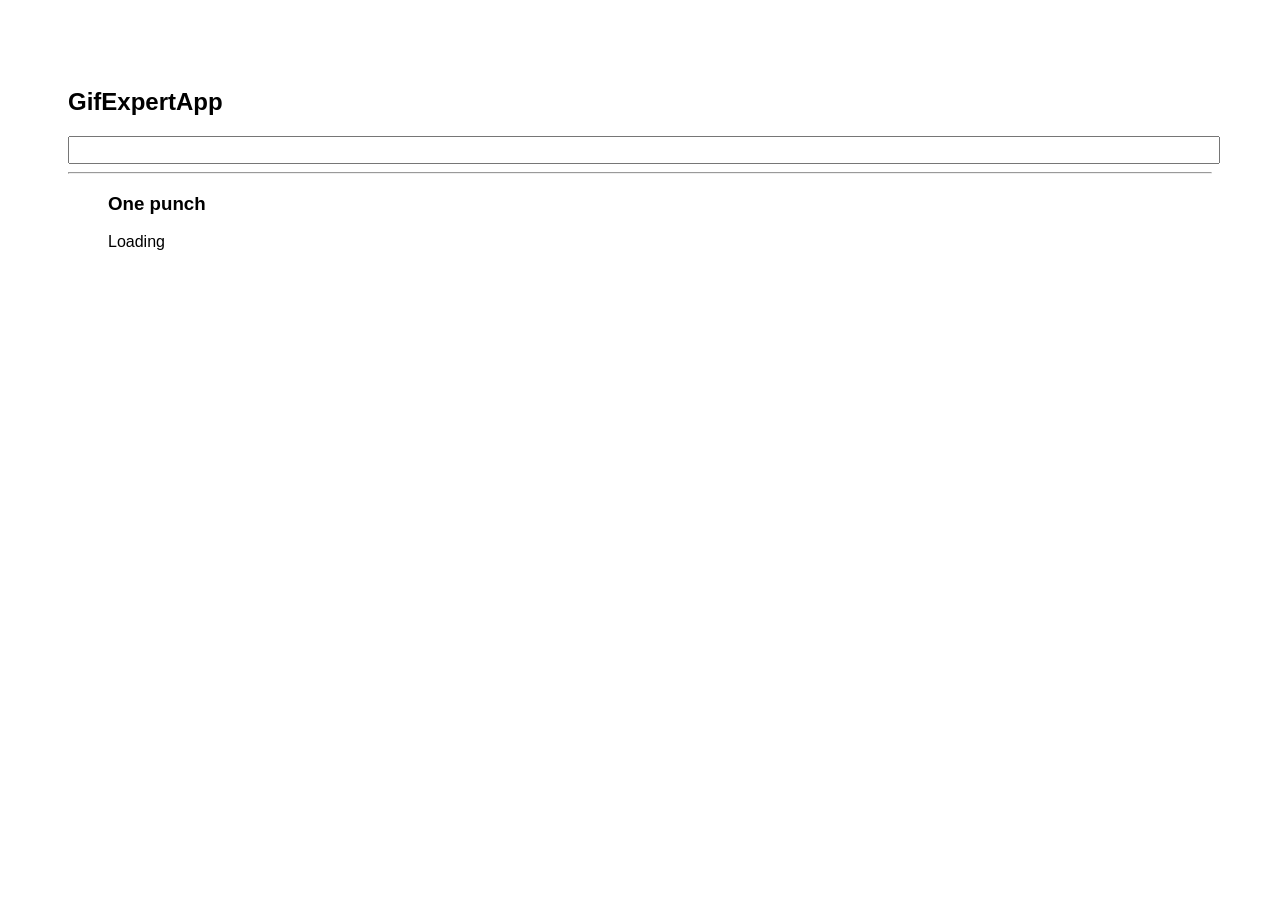
<file: docs/index.html>
<!DOCTYPE html>
<html lang="en">
    <head>
        <meta charset="utf-8" />
        <link rel="icon" href="./favicon.ico" />
        <meta name="viewport" content="width=device-width,initial-scale=1" />
        <meta name="theme-color" content="#000000" />
        <meta
            name="description"
            content="Web site created using create-react-app"
        />
        <link rel="apple-touch-icon" href="./logo192.png" />
        <link rel="manifest" href="./manifest.json" />
        <link
            rel="stylesheet"
            href="https://cdnjs.cloudflare.com/ajax/libs/animate.css/4.1.1/animate.min.css"
        />
        <title>GifExpertApp</title>
        <link href="./static/css/main.1f987223.chunk.css" rel="stylesheet" />
    </head>
    <body>
        <noscript>You need to enable JavaScript to run this app.</noscript>
        <div id="root"></div>
        <script>
            !(function (e) {
                function r(r) {
                    for (
                        var n, p, f = r[0], i = r[1], l = r[2], c = 0, s = [];
                        c < f.length;
                        c++
                    )
                        (p = f[c]),
                            Object.prototype.hasOwnProperty.call(o, p) &&
                                o[p] &&
                                s.push(o[p][0]),
                            (o[p] = 0);
                    for (n in i)
                        Object.prototype.hasOwnProperty.call(i, n) &&
                            (e[n] = i[n]);
                    for (a && a(r); s.length; ) s.shift()();
                    return u.push.apply(u, l || []), t();
                }
                function t() {
                    for (var e, r = 0; r < u.length; r++) {
                        for (var t = u[r], n = !0, f = 1; f < t.length; f++) {
                            var i = t[f];
                            0 !== o[i] && (n = !1);
                        }
                        n && (u.splice(r--, 1), (e = p((p.s = t[0]))));
                    }
                    return e;
                }
                var n = {},
                    o = { 1: 0 },
                    u = [];
                function p(r) {
                    if (n[r]) return n[r].exports;
                    var t = (n[r] = { i: r, l: !1, exports: {} });
                    return (
                        e[r].call(t.exports, t, t.exports, p),
                        (t.l = !0),
                        t.exports
                    );
                }
                (p.m = e),
                    (p.c = n),
                    (p.d = function (e, r, t) {
                        p.o(e, r) ||
                            Object.defineProperty(e, r, {
                                enumerable: !0,
                                get: t,
                            });
                    }),
                    (p.r = function (e) {
                        "undefined" != typeof Symbol &&
                            Symbol.toStringTag &&
                            Object.defineProperty(e, Symbol.toStringTag, {
                                value: "Module",
                            }),
                            Object.defineProperty(e, "__esModule", {
                                value: !0,
                            });
                    }),
                    (p.t = function (e, r) {
                        if ((1 & r && (e = p(e)), 8 & r)) return e;
                        if (4 & r && "object" == typeof e && e && e.__esModule)
                            return e;
                        var t = Object.create(null);
                        if (
                            (p.r(t),
                            Object.defineProperty(t, "default", {
                                enumerable: !0,
                                value: e,
                            }),
                            2 & r && "string" != typeof e)
                        )
                            for (var n in e)
                                p.d(
                                    t,
                                    n,
                                    function (r) {
                                        return e[r];
                                    }.bind(null, n)
                                );
                        return t;
                    }),
                    (p.n = function (e) {
                        var r =
                            e && e.__esModule
                                ? function () {
                                      return e.default;
                                  }
                                : function () {
                                      return e;
                                  };
                        return p.d(r, "a", r), r;
                    }),
                    (p.o = function (e, r) {
                        return Object.prototype.hasOwnProperty.call(e, r);
                    }),
                    (p.p = "/");
                var f = (this["webpackJsonpgif-expert-app"] =
                        this["webpackJsonpgif-expert-app"] || []),
                    i = f.push.bind(f);
                (f.push = r), (f = f.slice());
                for (var l = 0; l < f.length; l++) r(f[l]);
                var a = i;
                t();
            })([]);
        </script>
        <script src="./static/js/2.8b3e174d.chunk.js"></script>
        <script src="./static/js/main.0d22fe49.chunk.js"></script>
    </body>
</html>
</file>
<file: docs/static/css/main.1f987223.chunk.css>
*{font-family:Helvetica,Arial,sans-serif}body{padding:60px}input{color:grey;font-size:1.2rem;width:100%}.card{align-content:center;border:1px solid grey;border-radius:6px;margin-bottom:10px;margin-right:10px;overflow:hidden}.card p{padding:5px;text-align:center}.card img{max-height:170px}.card-grid{display:flex;flex-direction:row;flex-wrap:wrap}
/*# sourceMappingURL=main.1f987223.chunk.css.map */
</file>
